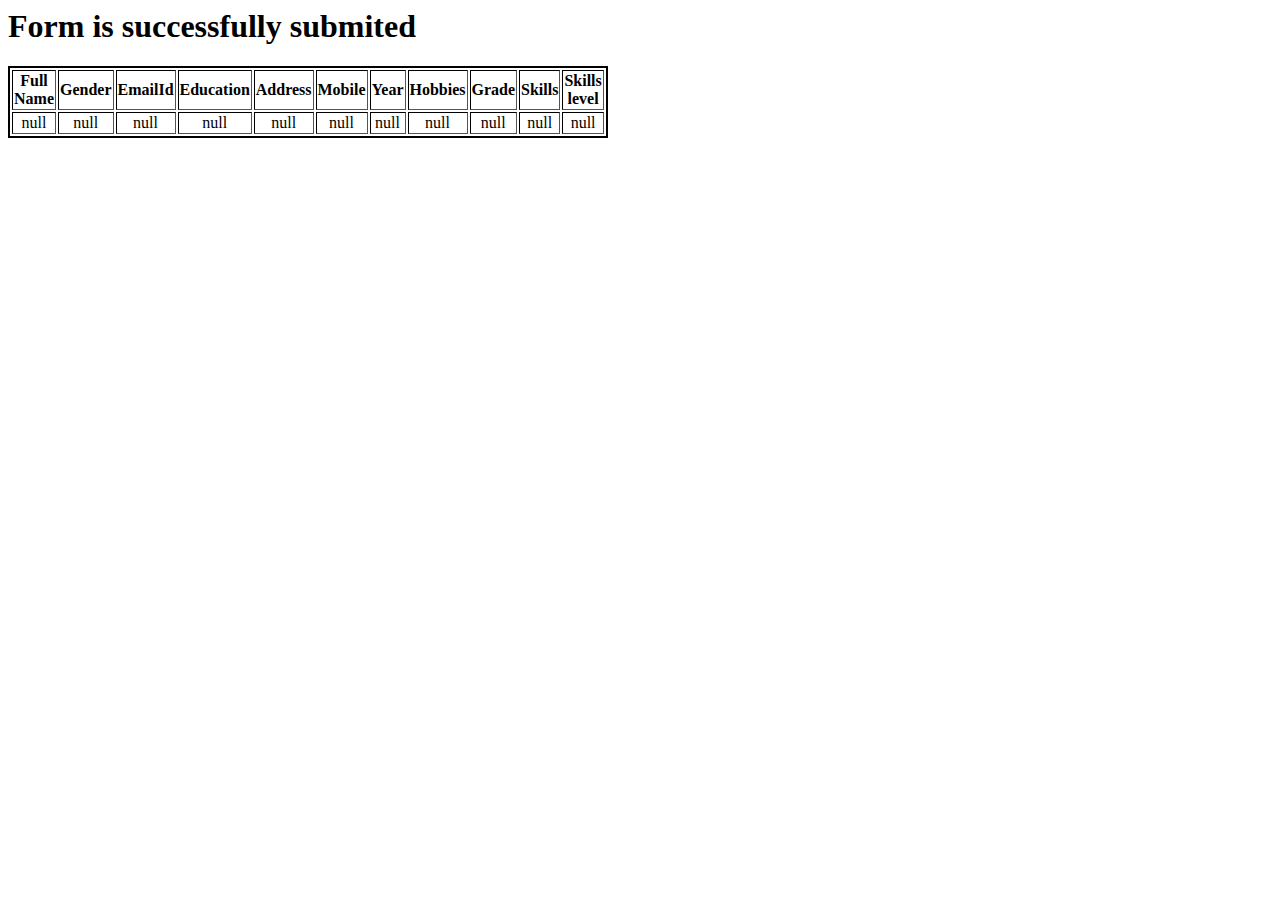
<file: index (2).html>
<html>



<body onload="takevalue()">
<span id="result"></span>
<script>
function takevalue()
{
	var fullname = sessionStorage.getItem("fullname");
    var email = sessionStorage.getItem("email");
	var education=sessionStorage.getItem("education");
    var address = sessionStorage.getItem("address");
	var mobile = sessionStorage.getItem("mobile");
    var year= sessionStorage.getItem("year");
	var hobbies=sessionStorage.getItem("hobbies");
	var grade=sessionStorage.getItem("grade");
	var skills=sessionStorage.getItem("skills");
    var sliderValue = sessionStorage.getItem("sliderValue");
	var genderselection = sessionStorage.getItem("genderselection");
	
	
	
	
	document.write("<head><h1>Form is successfully submited</h1>");
	document.write("<BODY><table border = 1 style='border: 2px solid black;text-align:center;width:20%;'><tr><th>Full Name</th><th>Gender</th><th>EmailId</th><th>Education</th><th>Address</th><th>Mobile</th><th>Year</th><th>Hobbies</th><th>Grade</th><th>Skills</th><th>Skills level</th></tr><tr> <td>"+fullname+"</td><td>"+genderselection+"</td><td>"+email+"</td><td>"+education+"</td><td>"+address+"</td><td>"+mobile+"</td><td>"+year+"</td><td>"+hobbies+"</td><td>"+grade+"</td><td>"+skills+"</td><td>"+sliderValue+"</td></tr></table></BODY>");
	/*document.write("your Information:<br><br>"+"Full Name :"+fullname+"<br");
	 document.write("your Information:<br><br>"+"EmailId :"+email+"<br");
	 document.write("your Information:<br><br>"+"Education :"+education+"<br");
	 document.write("your Information:<br><br>"+"Address :"+address+"<br");
	 document.write("your Information:<br><br>"+"Mobile :"+mobile+"<br");
	 document.write("your Information:<br><br>"+"Year :"+year+"<br");
	 document.write("your Information:<br><br>"+"Hobbies :"+hobbies+"<br");
	 document.write("your Information:<br><br>"+"Grade :"+grade+"<br");
	 document.write("your Information:<br><br>"+"Skills :"+skills+"<br");*/
}
</script>
</center>
</body>
</html>
</file>
